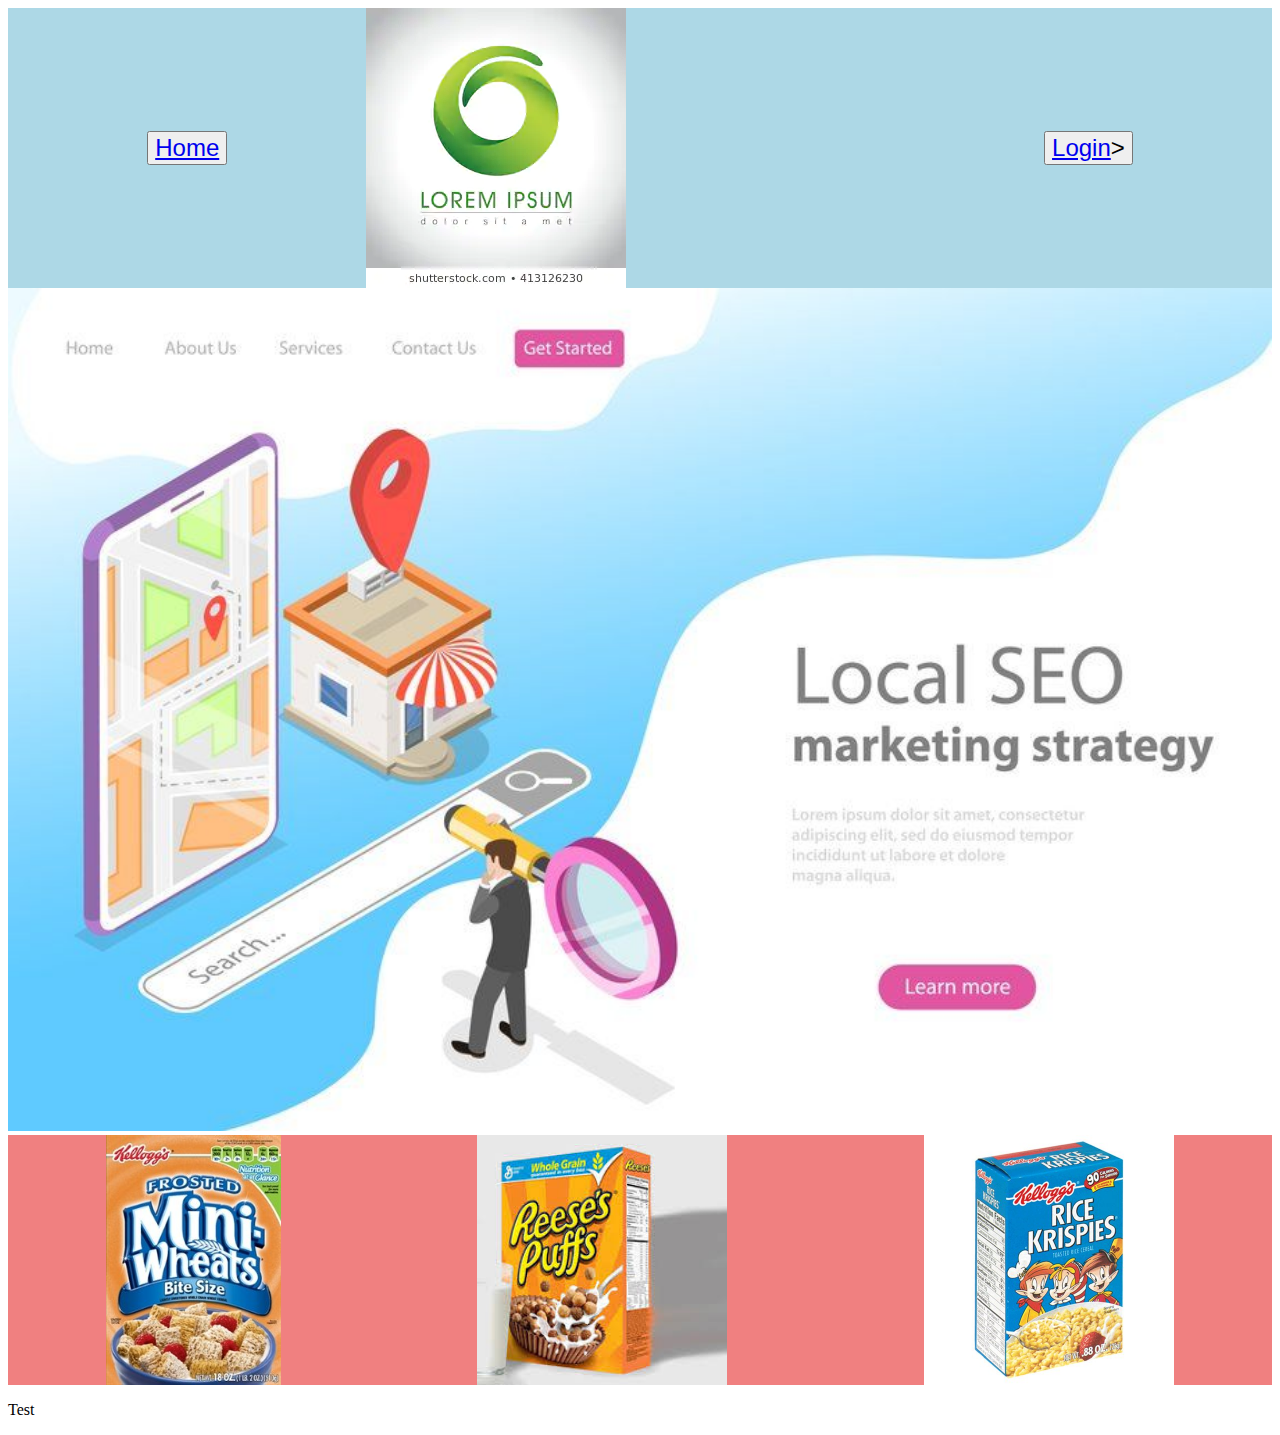
<file: index.html>
<!DOCTYPE html>

    <html>
<!--Head-->
    <head>
        <meta charset="utf-8">
        <link rel="stylesheet" type="text/css" href="css/styles.css">
        <title>Responsive Website</title>
        <meta name="viewport" content="width=device-width, initial-scale=1.0">
    </head>
<!--Body-->
    <body>
        <div class="top">
            <button class="home"><a href="index.html">Home</a></button>
            <img src="assets/logo.webp" alt="logo">
            <button class="login"><a href="login.html" target="_blank">Login</a>></button>
        </div> 
        <div class="#">
            <img src="assets/heroimage.jpg" alt="hero" class="hero">
        </div> 
        <div class="products">
            <img src="assets/product1.jpg" alt="product1" class="product1">
            <img src="assets/product2.jpeg" alt="product2" class="product2">
            <img src="assets/product3.jpg" alt="product3" class="product3">
        </div>
       <p class="p">Test</p>
    </body>
<!--Script-->
    <script>

    </script>


</html>
</file>
<file: css/styles.css>
/* https://color.adobe.com/ for color codes */
/* https://fonts.google.com/ or https://www.dafont.com/ for different fonts */

.top {
    display: grid;
    grid-template-columns: 1 fr 2fr 1fr;
    grid-template-rows: auto;
    height: auto;
    background-color: lightblue;
    margin-left: auto;
    margin-right: auto;
    width: 100%;
}

.home {
    font-size: 18px;
    margin: auto;
    justify-content: space-evenly;
    grid-column: 1/2;
    grid-row: auto;
}

.login {
    font-size: 18px;
    margin: auto;
    justify-content: space-evenly;
    grid-column: 3/4;
    grid-row: auto;
}

.logo{
    width: 100%;
    margin-left: auto;
    margin-right: auto;
    grid-column: 2/4;
    grid-row: auto;
}

.hero {
    width: 100%;
}

.products {
    width: 100%;
    height: auto;
    background-color: lightcoral;
    grid-template-columns: 1fr 1fr 1fr;
    grid-template-rows: auto;
    display: flex;
    flex-flow: row wrap;
}

.product1 {
    width: auto;
    margin: auto;
    grid-column: 1/2;
    height: 200px;
}

.product2 {
    width: auto;
    margin: auto;
    height: 200px;
    grid-column: 2/3;
}

.product3 {
    width: auto;
    margin: auto;
    height: 200px;
    grid-column: 3/4;
}

@media (min-width: 600px) {
    .login {
        font-size: 1.25rem;
    }
    .home {
        font-size: 1.25rem;
    }
    .product1 {
        width: auto;
        margin: auto;
        grid-column: 1/2;
        height: 250px;
    }
    .product2 {
        width: auto;
        margin: auto;
        grid-column: 1/2;
        height: 250px;
    }
    .product3 {
        width: auto;
        margin: auto;
        grid-column: 1/2;
        height: 250px;
    }
}

@media (min-width: 800px) {
    .login {
        font-size: 1.5rem;
    }
    .home {
        font-size: 1.5rem;
    }
    .product1 {
        width: auto;
        margin: auto;
        grid-column: 1/2;
        height: 250px;
    }
    .product2 {
        width: auto;
        margin: auto;
        grid-column: 1/2;
        height: 250px;
    }
    .product3 {
        width: auto;
        margin: auto;
        grid-column: 1/2;
        height: 250px;
    }
}
</file>
